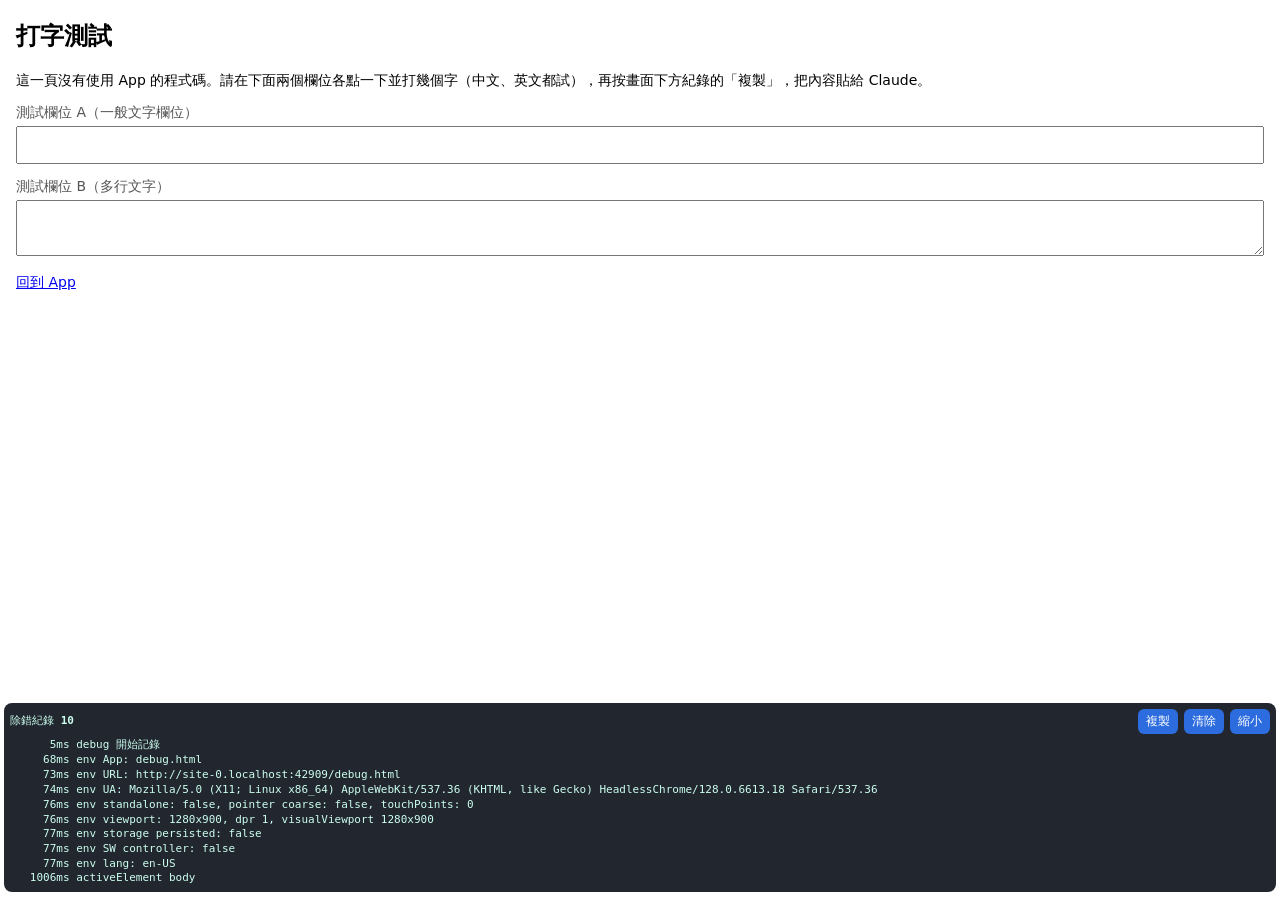
<file: debug.html>
<!DOCTYPE html>
<html lang="zh-Hant-TW">
<head>
  <meta charset="utf-8">
  <meta name="viewport" content="width=device-width, initial-scale=1">
  <title>打字測試</title>
  <link rel="icon" href="icons/icon-192.png" type="image/png">
  <style>
    body { font-family: system-ui, sans-serif; margin: 16px; padding-bottom: 45vh; }
    label { display: block; margin: 14px 0 4px; font-size: 14px; color: #555; }
    input, textarea { font-size: 16px; padding: 8px; width: 100%; box-sizing: border-box; }
    p { font-size: 14px; }
  </style>
</head>
<body>
  <h2>打字測試</h2>
  <p>這一頁沒有使用 App 的程式碼。請在下面兩個欄位各點一下並打幾個字（中文、英文都試），再按畫面下方紀錄的「複製」，把內容貼給 Claude。</p>
  <label for="a">測試欄位 A（一般文字欄位）</label>
  <input id="a" type="text">
  <label for="b">測試欄位 B（多行文字）</label>
  <textarea id="b" rows="2"></textarea>
  <p><a href="./">回到 App</a></p>
  <script type="module">
    import { startDebug } from './debug.js';
    startDebug({ appVersion: 'debug.html', bottom: 8 });
  </script>
</body>
</html>
</file>
